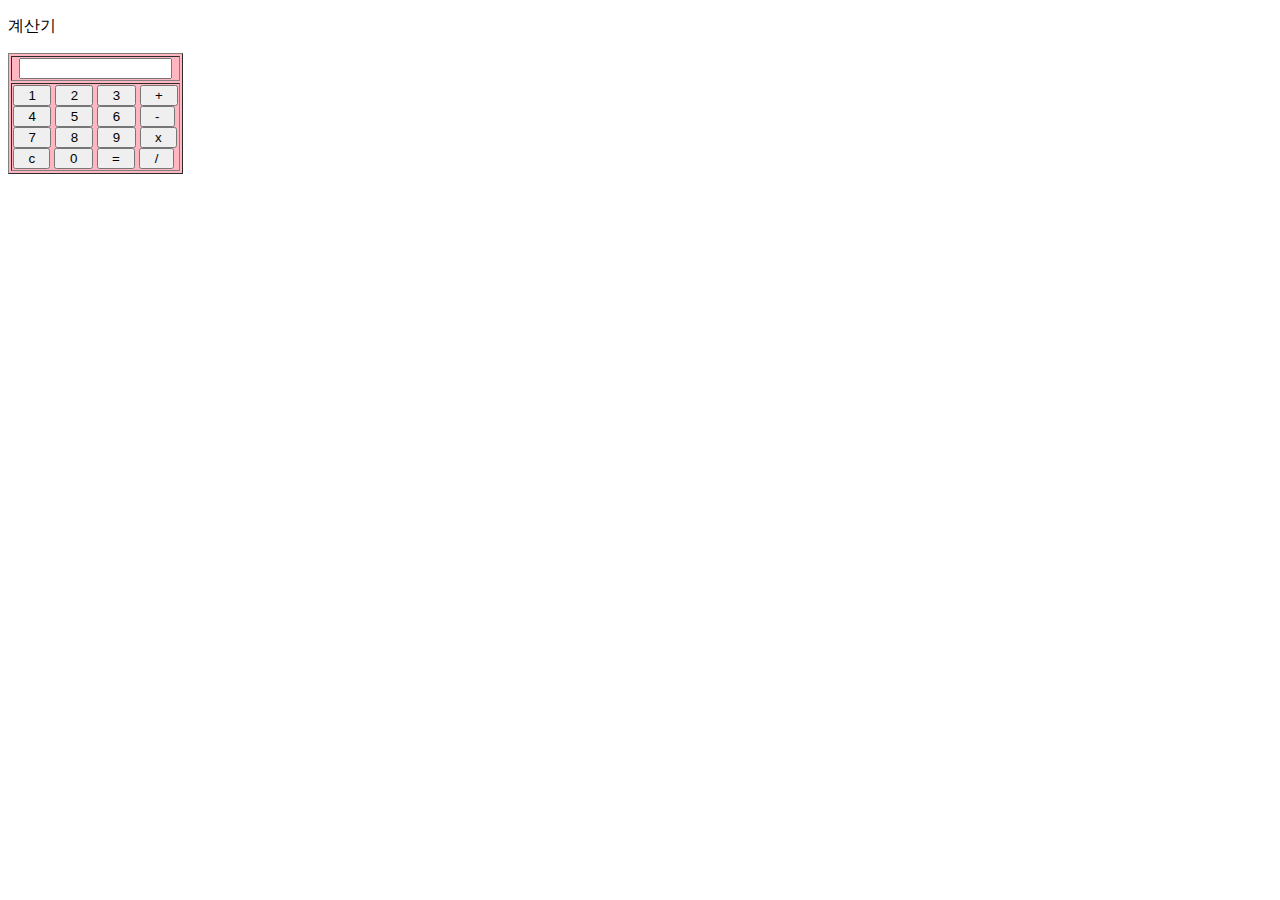
<file: Calculator.html>
<!DOCTYPE html>
<html>
  <head>
    <meta charset="utf-8">
    <title>Calculator</title>
  </head>

  <body>
    <p>계산기</p>

    <table bgColor=lightpink border=1>
      <form name=Calc>
        <tbody>
          <tr>
            <td align=center> <input size=16 name=input>
              <br>
            </td>
          </tr>

          <tr>
            <td>
              <input onclick="Calc.input.value += '1'" type=button value="  1  " name=one>
              <input onclick="Calc.input.value += '2'" type=button value="  2  " name=two>
              <input onclick="Calc.input.value += '3'" type=button value="  3  " name=three>
              <input onclick="Calc.input.value += ' + '" type=button value="  +  " name=plus>
              <BR>
              <input onclick="Calc.input.value += '4'" type=button value="  4  " name=four>
              <input onclick="Calc.input.value += '5'" type=button value="  5  " name=five>
              <input onclick="Calc.input.value += '6'" type=button value="  6  " name=six>
              <input onclick="Calc.input.value += ' - '" type=button value="  -  " name=minus>
              <BR>
              <input onclick="Calc.input.value += '7'" type=button value="  7  " name=seven>
              <input onclick="Calc.input.value += '8'" type=button value="  8  " name=eight>
              <input onclick="Calc.input.value += '9'" type=button value="  9  " name=nine>
              <input onclick="Calc.input.value += ' * '" type=button value="  x  " name=times>
              <BR>
              <input onclick="Calc.input.value = ''" type=button value="  c  " name=clear>
              <input onclick="Calc.input.value += '0'" type=button value="  0  " name=zero>
              <input onclick="Calc.input.value = eval(Calc.input.value)" type=button value="  =  " name=DoIt>
              <input onclick="Calc.input.value += ' / '" type=button value="  /  " name=div>
            </td>
          </tr>
        </tbody>
      </form>
    </table>

  </body>

</html>
</file>
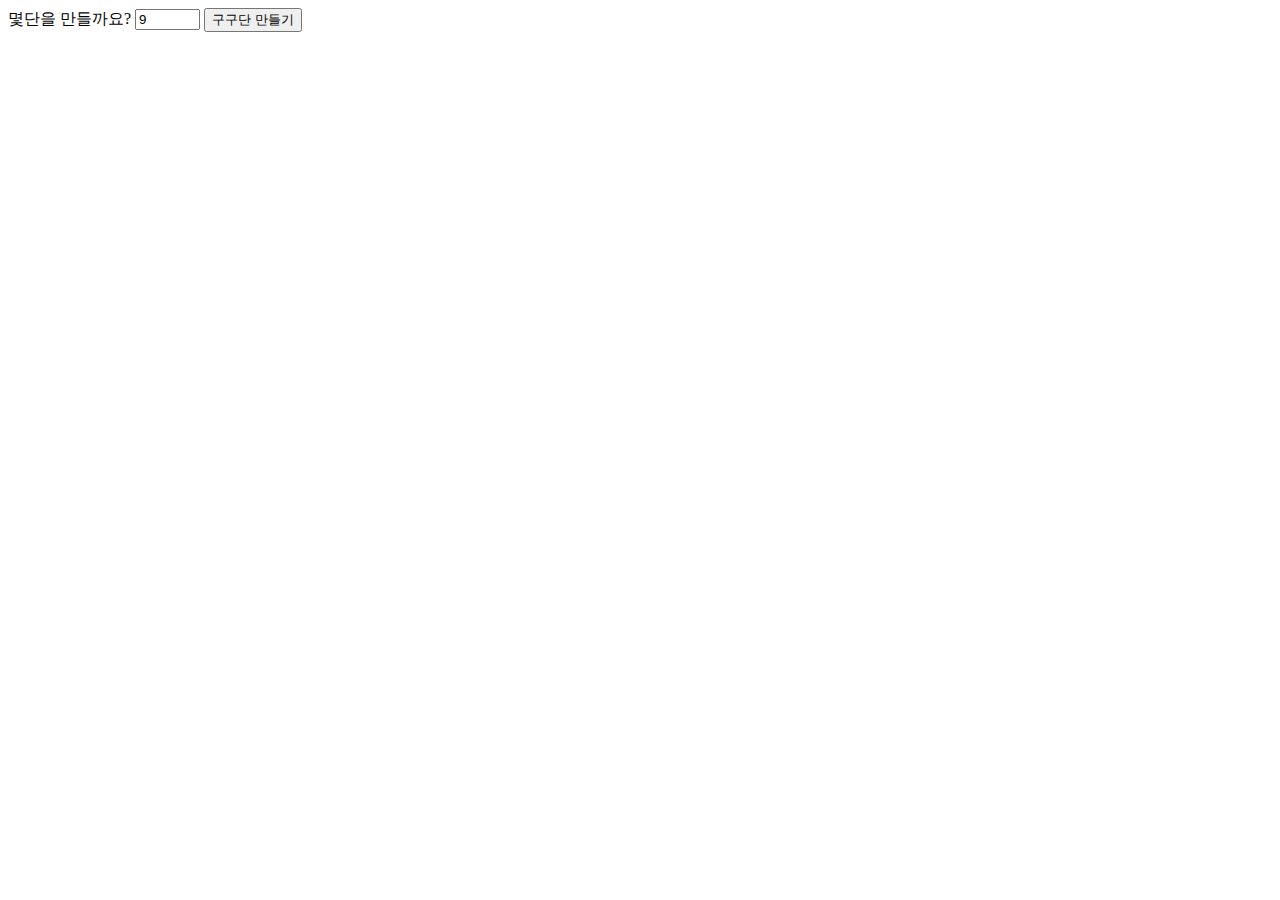
<file: Multiplication Table.html>
<!DOCTYPE html>
<html>
 <head>
  <title> New Document </title>

  <script language="javascript">
    function gugudan()
    {
      dan=document.form.num.value;
      document.write("<center><h2>"+dan+"단 구구단 </h2><br>");
      document.write("<table border=1>");
      document.write("<tr><td width=30 align=center bgcolor=CCFF66>X</td>");
      var i;
      for(i=1;i<=dan;i++)
      {
        document.write("<td width=30 align=center bgcolor=green>"+i+" </td> ");
      }
      document.write("</tr>");

      for(i=1;i<=dan;i++)
      {
        document.write("<tr><td align=center bgcolor=green>"+i+"</td>");
          for(j=1;j<=dan;j++)
          {
            document.write("<td align=center>"+i*j+"</td>");
          }
          document.write("</tr>");
      }
        document.write("</table></center>");
    }
  </script>
</head>

<body>
  <form name=form>
    몇단을 만들까요?
    <input type="text" size=5 name=num value=9>
    <input type=button value="구구단 만들기" onClick="gugudan()">
  </form>
</body>

</html>
</file>
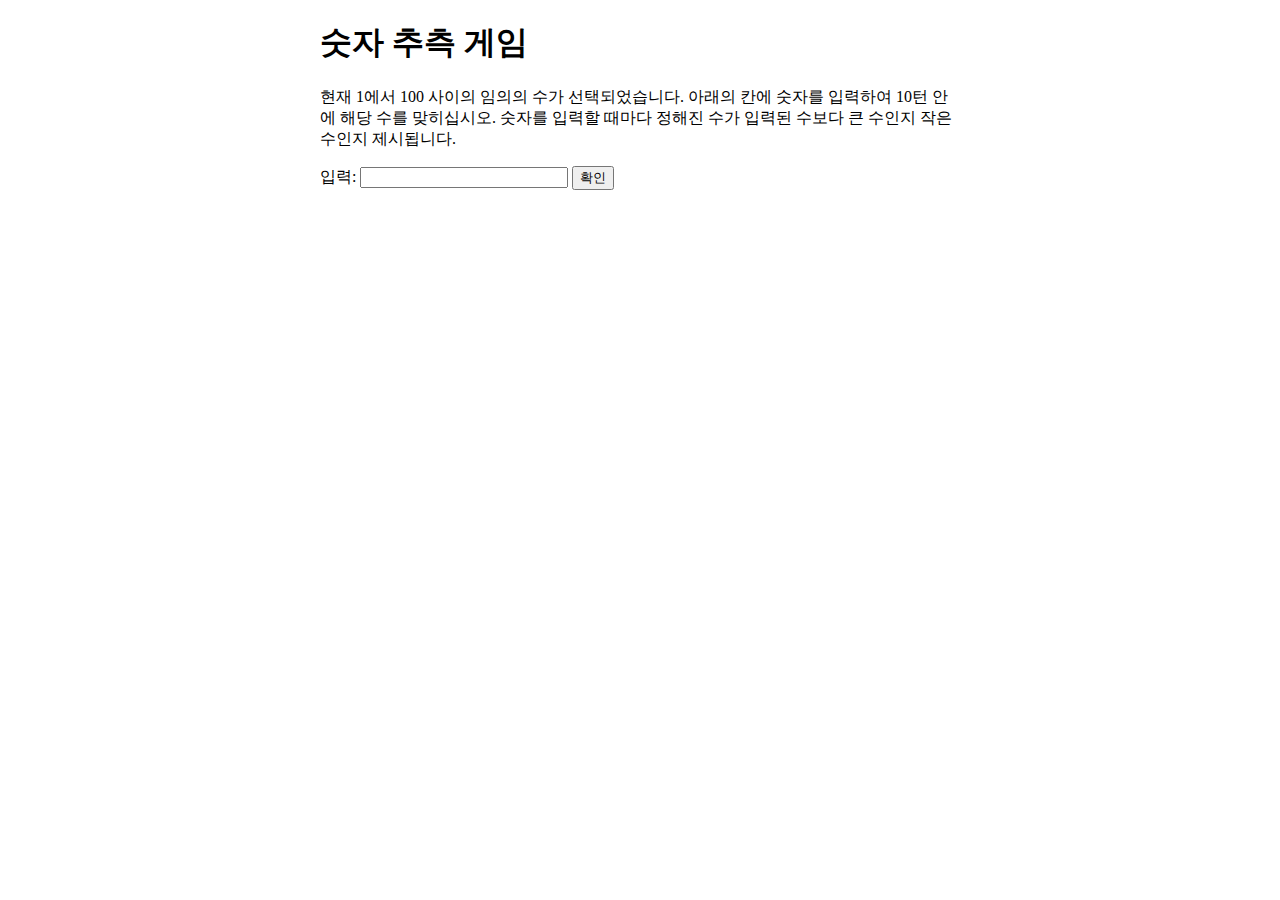
<file: NumberGuessingGame.html>
<!DOCTYPE html>
<html>
  <head>
    <meta charset="utf-8">
    <title>Number guessing game</title>
    <style>
      body {
        width: 50%;
        max-width: 800px;
        min-width: 480px;
        margin: 0 auto;
      }

      .form input[type="number"] {
        width: 200px;
      }

      .lastResult {
        color: white;
        padding: 3px;
      }
    </style>
  </head>

  <body>
    <h1>숫자 추측 게임</h1>

    <p>현재 1에서 100 사이의 임의의 수가 선택되었습니다. 아래의 칸에 숫자를 입력하여 10턴 안에 해당 수를 맞히십시오. 숫자를 입력할 때마다 정해진 수가 입력된 수보다 큰 수인지 작은 수인지 제시됩니다.</p>

    <div class="form">
      <label for="guessField">입력: </label>
      <input type="number" min="1" max="100" required id="guessField" class="guessField">
      <input type="submit" value="확인" class="guessSubmit">
    </div>

    <div class="resultParas">
      <p class="guesses"></p>
      <p class="lastResult"></p>
      <p class="lowOrHi"></p>
    </div>

    <script>
      let randomNumber = Math.floor(Math.random() * 100) + 1;
      const guesses = document.querySelector('.guesses');
      const lastResult = document.querySelector('.lastResult');
      const lowOrHi = document.querySelector('.lowOrHi');
      const guessSubmit = document.querySelector('.guessSubmit');
      const guessField = document.querySelector('.guessField');
      let guessCount = 1;
      let resetButton;

      function checkGuess() {
        const userGuess = Number(guessField.value);
        if (guessCount === 1) {
          guesses.textContent = '이전 숫자: ';
        }

        guesses.textContent += userGuess + ' ';

        if (userGuess === randomNumber) {
          lastResult.textContent = '축하드립니다! 수를 맞히셨습니다.';
          lastResult.style.backgroundColor = 'green';
          lowOrHi.textContent = '';
          setGameOver();
        } else if (guessCount === 10) {
          lastResult.textContent = '!!!게임 오버!!!';
          lowOrHi.textContent = '';
          setGameOver();
        } else {
          lastResult.textContent = '오답!';
          lastResult.style.backgroundColor = 'red';
          if(userGuess < randomNumber) {
            lowOrHi.textContent = userGuess + '보다 높습니다' ;
          } else if(userGuess > randomNumber) {
            lowOrHi.textContent = userGuess + '보다 낮습니다';
          }
        }

        guessCount++;
        guessField.value = '';
        guessField.focus();
      }

      guessSubmit.addEventListener('click', checkGuess);

      function setGameOver() {
        guessField.disabled = true;
        guessSubmit.disabled = true;
        resetButton = document.createElement('button');
        resetButton.textContent = '새 게임 시작';
        document.body.appendChild(resetButton);
        resetButton.addEventListener('click', resetGame);
      }

      function resetGame() {
        guessCount = 1;
        const resetParas = document.querySelectorAll('.resultParas p');
        for (const resetPara of resetParas) {
          resetPara.textContent = '';
        }

        resetButton.parentNode.removeChild(resetButton);
        guessField.disabled = false;
        guessSubmit.disabled = false;
        guessField.value = '';
        guessField.focus();
        lastResult.style.backgroundColor = 'white';
        randomNumber = Math.floor(Math.random() * 100) + 1;
      }
    </script>
  </body>
</html>
</file>
